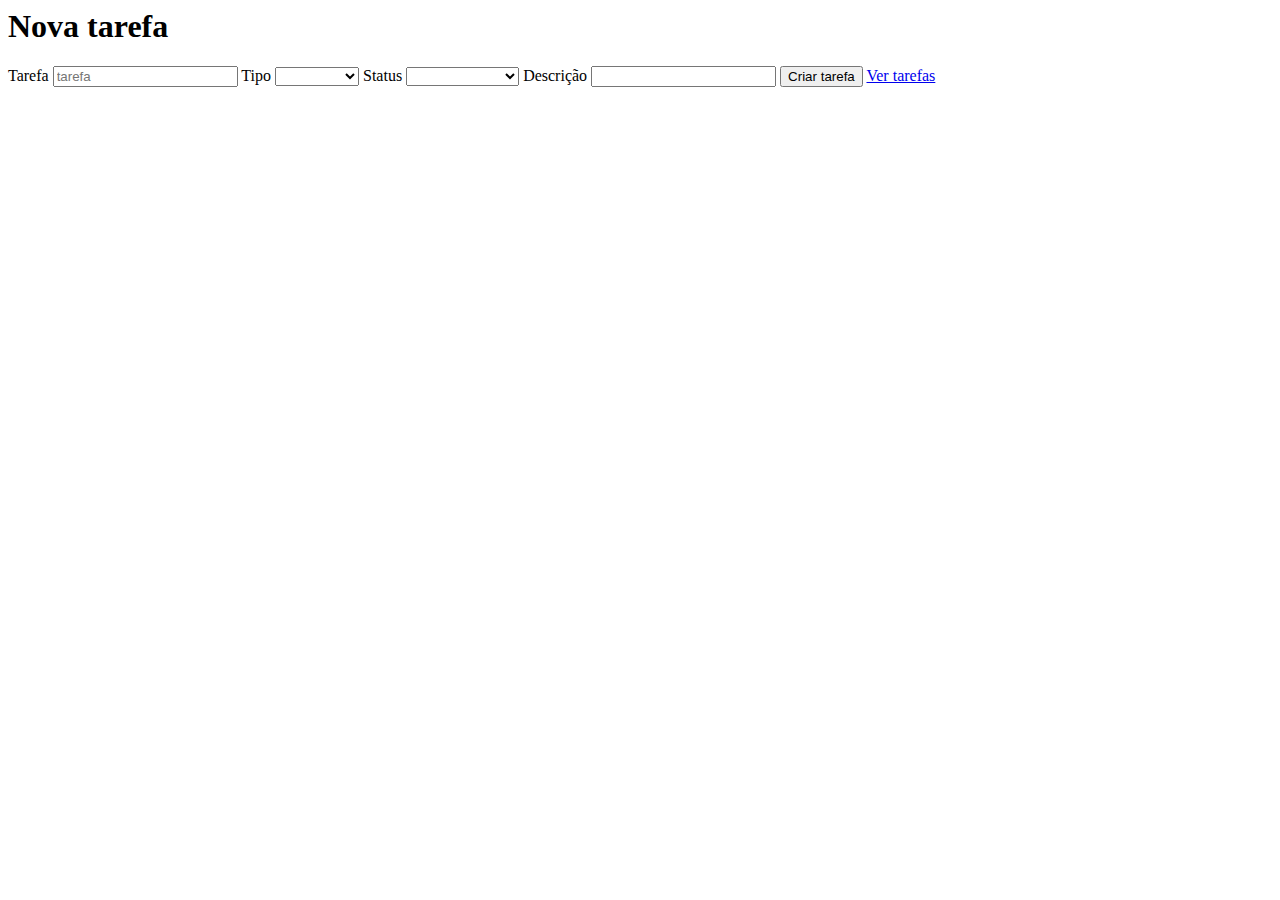
<file: DESAFIO_10/index.html>
<html>
    <head>
        <title>Cadastro de tarefa</title>
        <meta charset="utf-8">
    </head>
    
    <body>
        <h1>Nova tarefa</h1>
        <form action="php/cadastro.php" method="post" >
            <label>Tarefa</label>
            <input type="text" name="i_tarefa" id="i_tarefa" placeholder="tarefa" required>
            
            <label>Tipo</label>
            <select name="i_tipo">
                <option value=""></option>
                <option value="Aula">Aula</option>
                <option value="Exercícios">Exercícios</option>
                <option value="Redação">Redação</option>
                <option value="Outro">Outro</option>
            </select>    

            <label>Status</label>
            <select name="i_status" required>
                <option value=""></option>
                <option value="Pendente">Pendente</option>
                <option value="andamento">Em andamento</option>
                <option value="Concluído">Concluído</option>
            </select>

            <label>Descrição</label>
            <input name="i_descricao" cols="10" rows="7" class="i_descricao"></input>

            <input type="submit" value="Criar tarefa" class="btt_form">
            <a href="visualizacao.php">Ver tarefas</a>
        </form>
        
    </body>

</html>
</file>
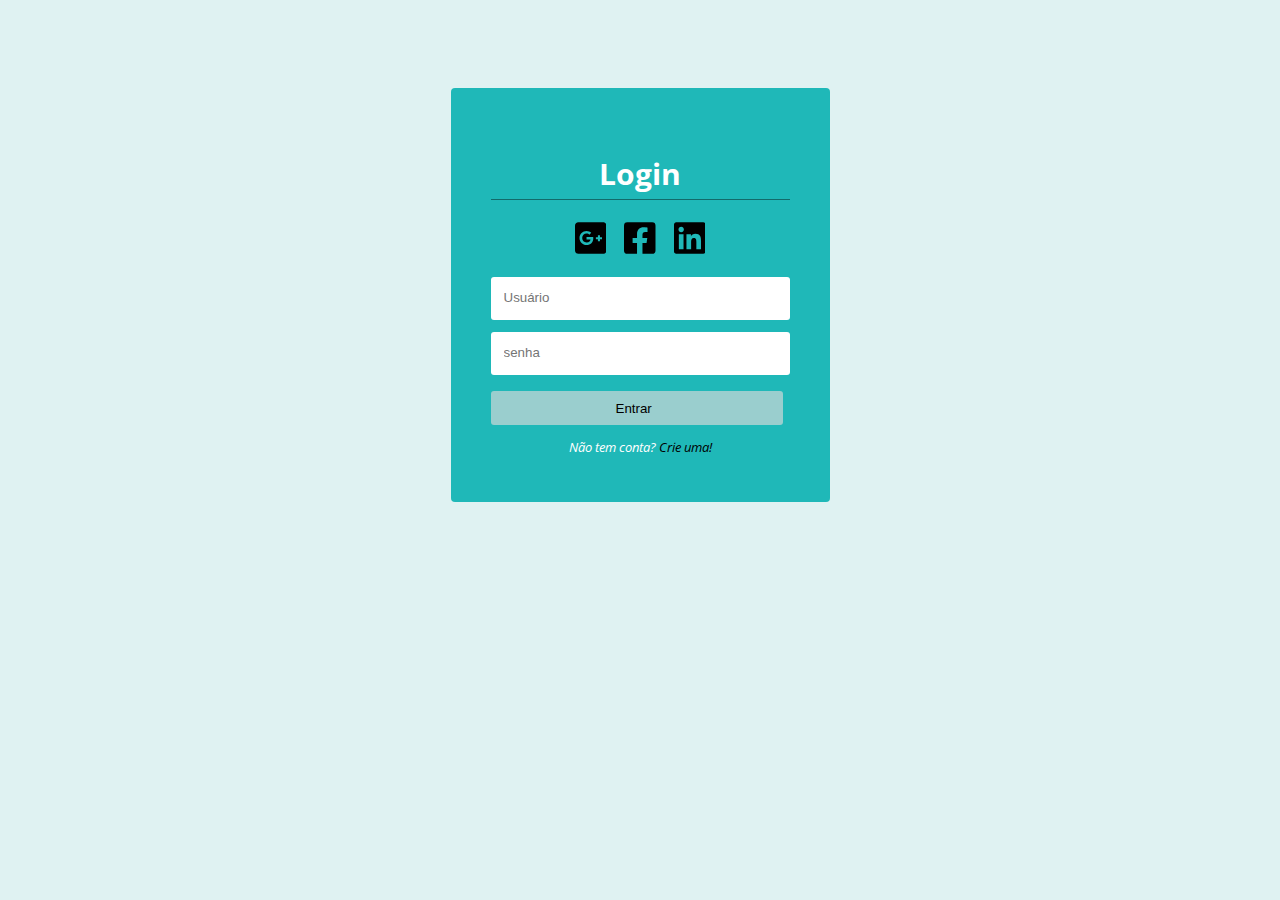
<file: DESAFIO_14/index.html>
<html>
    <head>
        <title>Login</title>
        <meta charset="utf-8">
        <link rel="stylesheet" href="css/esti_form.css">
    </head>
    <body>
        <main>
        <form action="" method="post">
            <div class="form_box" id="form_box">

                <h1>Login</h1>

                <div class="social_media">
                    <a href=""><svg xmlns="http://www.w3.org/2000/svg" viewBox="0 0 448 512"><!--! Font Awesome Pro 6.1.1 by @fontawesome - https://fontawesome.com License - https://fontawesome.com/license (Commercial License) Copyright 2022 Fonticons, Inc. --><path d="M400 32H48C21.5 32 0 53.5 0 80v352c0 26.5 21.5 48 48 48h352c26.5 0 48-21.5 48-48V80c0-26.5-21.5-48-48-48zM164 356c-55.3 0-100-44.7-100-100s44.7-100 100-100c27 0 49.5 9.8 67 26.2l-27.1 26.1c-7.4-7.1-20.3-15.4-39.8-15.4-34.1 0-61.9 28.2-61.9 63.2 0 34.9 27.8 63.2 61.9 63.2 39.6 0 54.4-28.5 56.8-43.1H164v-34.4h94.4c1 5 1.6 10.1 1.6 16.6 0 57.1-38.3 97.6-96 97.6zm220-81.8h-29v29h-29.2v-29h-29V245h29v-29H355v29h29v29.2z"/></svg></a>
                    <a href=""><svg xmlns="http://www.w3.org/2000/svg" viewBox="0 0 448 512"><!--! Font Awesome Pro 6.1.1 by @fontawesome - https://fontawesome.com License - https://fontawesome.com/license (Commercial License) Copyright 2022 Fonticons, Inc. --><path d="M400 32H48A48 48 0 0 0 0 80v352a48 48 0 0 0 48 48h137.25V327.69h-63V256h63v-54.64c0-62.15 37-96.48 93.67-96.48 27.14 0 55.52 4.84 55.52 4.84v61h-31.27c-30.81 0-40.42 19.12-40.42 38.73V256h68.78l-11 71.69h-57.78V480H400a48 48 0 0 0 48-48V80a48 48 0 0 0-48-48z"/></svg></a>
                    <a href=""><svg xmlns="http://www.w3.org/2000/svg" viewBox="0 0 448 512"><!--! Font Awesome Pro 6.1.1 by @fontawesome - https://fontawesome.com License - https://fontawesome.com/license (Commercial License) Copyright 2022 Fonticons, Inc. --><path d="M416 32H31.9C14.3 32 0 46.5 0 64.3v383.4C0 465.5 14.3 480 31.9 480H416c17.6 0 32-14.5 32-32.3V64.3c0-17.8-14.4-32.3-32-32.3zM135.4 416H69V202.2h66.5V416zm-33.2-243c-21.3 0-38.5-17.3-38.5-38.5S80.9 96 102.2 96c21.2 0 38.5 17.3 38.5 38.5 0 21.3-17.2 38.5-38.5 38.5zm282.1 243h-66.4V312c0-24.8-.5-56.7-34.5-56.7-34.6 0-39.9 27-39.9 54.9V416h-66.4V202.2h63.7v29.2h.9c8.9-16.8 30.6-34.5 62.9-34.5 67.2 0 79.7 44.3 79.7 101.9V416z"/></svg></a>
                </div>
                <input type="text" name="i_usuario" class="i_text" placeholder="Usuário" required>
         
                <input type="password" name="i_senha" class="i_text" placeholder="senha" required>

                <button class="btt_f" point>Entrar</button>

                <div class="novo_usuario-box">
                    Não tem conta? <a href="">Crie uma!</a>
                </div>

            </div>
        </form>
        </main>
    </body>
</html>
</file>
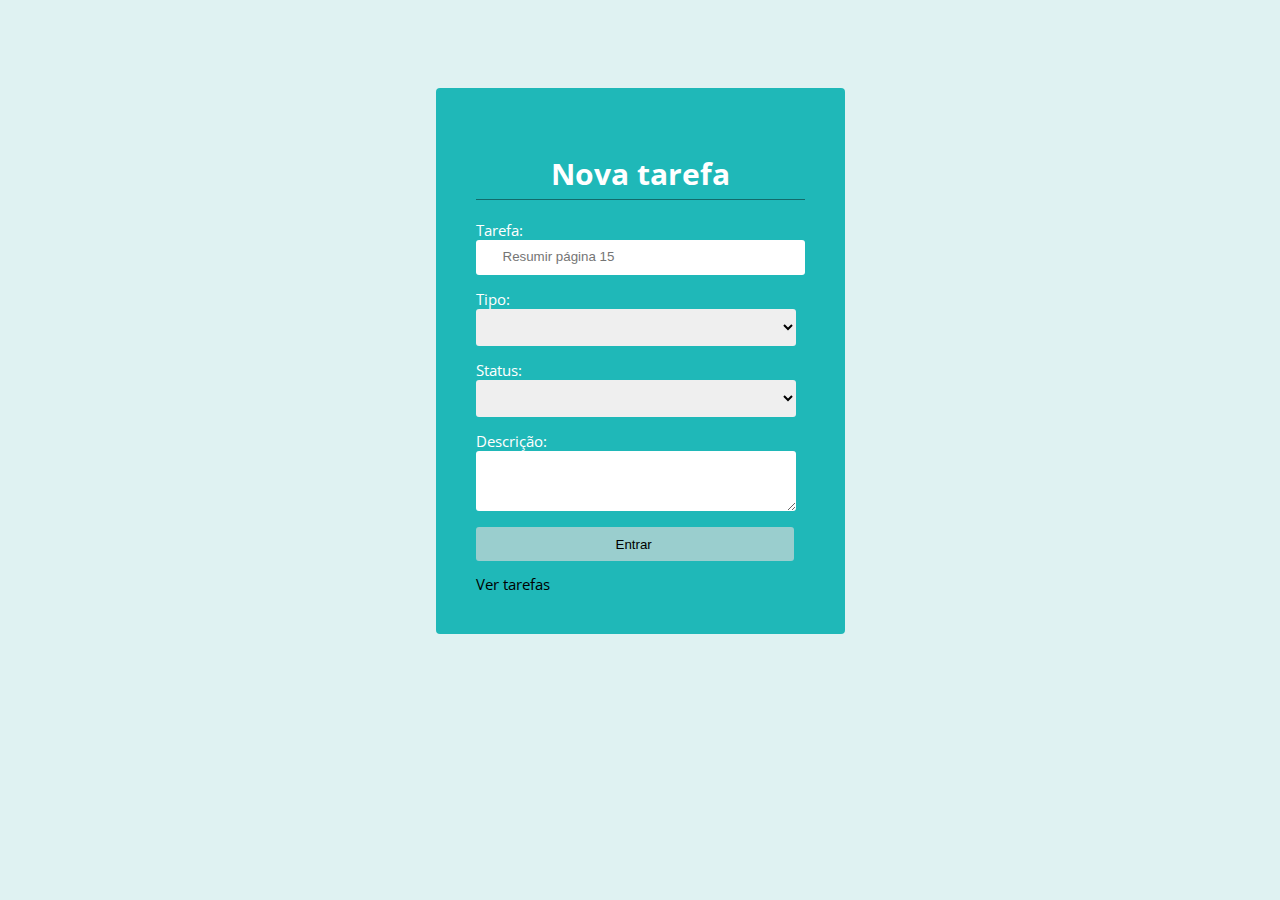
<file: DESAFIO_14/atividade.html>
<html>
    <head>
        <title>Atividade</title>
        <meta charset="utf-8">
        <link rel="stylesheet" href="css/esti_form.css">
    </head>
    <body>
        <form action="" method="">
                <div class="form_box">
    
                    <h1>Nova tarefa</h1>

                    <label>Tarefa:</label>
                    <input type="text" name="i_tarefa" id="i_tarefa" placeholder="Resumir página 15" required>
                    
                    <label>Tipo:</label>
                    <select name="i_tipo" id="i_tipo" required>
                        <option value=""></option>
                        <option value="Aula">Aula</option>
                        <option value="Exercícios">Exercícios</option>
                        <option value="Redação">Redação</option>
                        <option value="Outro">Outro</option>
                    </select>    

                    <label>Status:</label>
                    <select name="i_status" id = "i_status" required>
                        <option value=""></option>
                        <option value="Pendente">Pendente</option>
                        <option value="andamento">Em andamento</option>
                        <option value="Concluído">Concluído</option>
                    </select>

                    <label>Descrição:</label>
                    <textarea name="i_descricao" cols="30" rows="10" id="i_descricao"></textarea>

                    <button class="btt_form" id = "btt_f">Entrar</button>
                    
                    <a href="">Ver tarefas</a>
            
                </div>
        </form>
    </body>
</html>
</file>
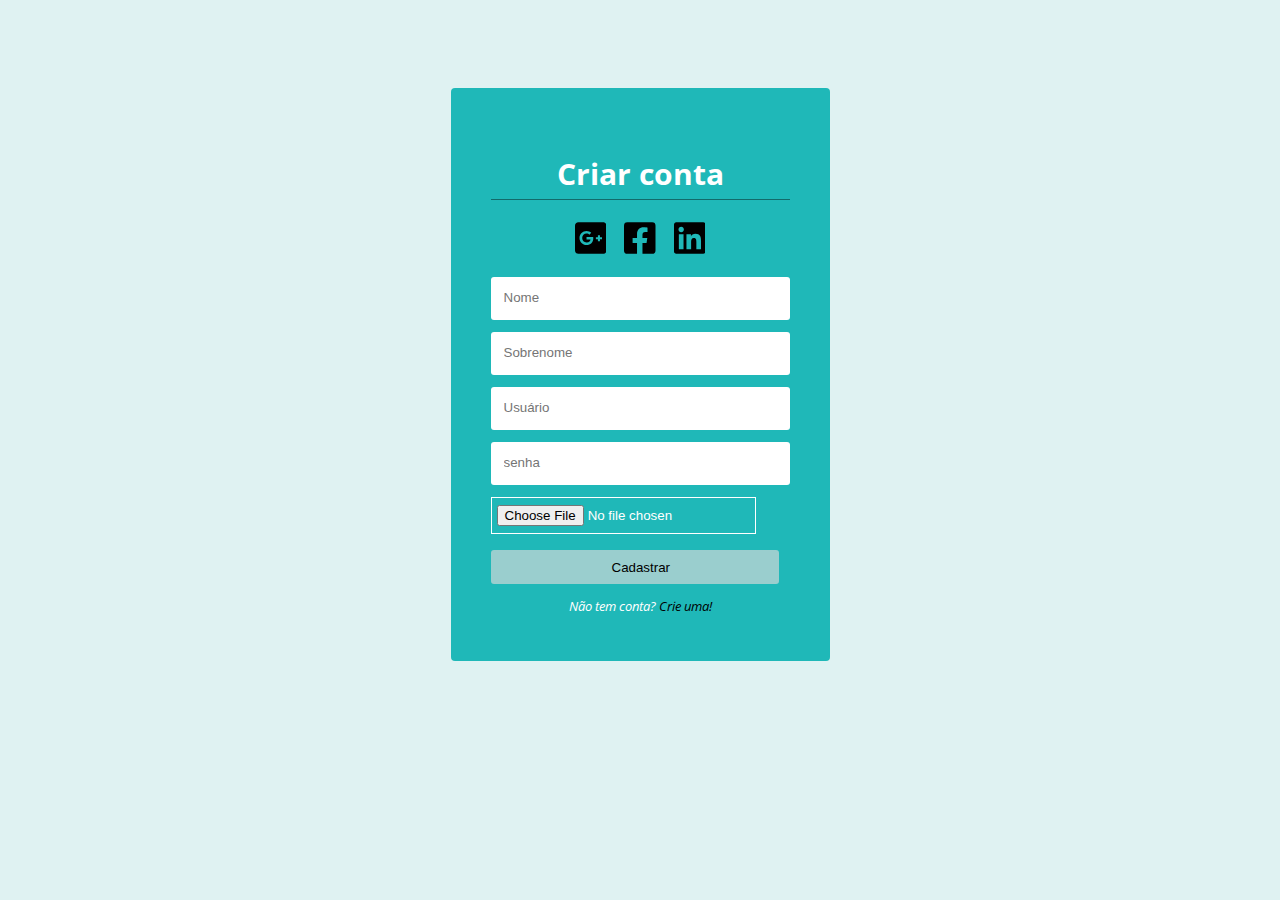
<file: DESAFIO_14/novo_usuario.html>
<html>
    <head>
        <title>Cadastro</title>
        <meta charset="utf-8">
        <link rel="stylesheet" href="css/esti_form.css">
    </head>
    <body>
        <main>
        <form action="" method="post">
            <div class="form_box" id="form_box">

                <h1>Criar conta</h1>

                <div class="social_media">
                    <a href=""><svg xmlns="http://www.w3.org/2000/svg" viewBox="0 0 448 512"><!--! Font Awesome Pro 6.1.1 by @fontawesome - https://fontawesome.com License - https://fontawesome.com/license (Commercial License) Copyright 2022 Fonticons, Inc. --><path d="M400 32H48C21.5 32 0 53.5 0 80v352c0 26.5 21.5 48 48 48h352c26.5 0 48-21.5 48-48V80c0-26.5-21.5-48-48-48zM164 356c-55.3 0-100-44.7-100-100s44.7-100 100-100c27 0 49.5 9.8 67 26.2l-27.1 26.1c-7.4-7.1-20.3-15.4-39.8-15.4-34.1 0-61.9 28.2-61.9 63.2 0 34.9 27.8 63.2 61.9 63.2 39.6 0 54.4-28.5 56.8-43.1H164v-34.4h94.4c1 5 1.6 10.1 1.6 16.6 0 57.1-38.3 97.6-96 97.6zm220-81.8h-29v29h-29.2v-29h-29V245h29v-29H355v29h29v29.2z"/></svg></a>
                    <a href=""><svg xmlns="http://www.w3.org/2000/svg" viewBox="0 0 448 512"><!--! Font Awesome Pro 6.1.1 by @fontawesome - https://fontawesome.com License - https://fontawesome.com/license (Commercial License) Copyright 2022 Fonticons, Inc. --><path d="M400 32H48A48 48 0 0 0 0 80v352a48 48 0 0 0 48 48h137.25V327.69h-63V256h63v-54.64c0-62.15 37-96.48 93.67-96.48 27.14 0 55.52 4.84 55.52 4.84v61h-31.27c-30.81 0-40.42 19.12-40.42 38.73V256h68.78l-11 71.69h-57.78V480H400a48 48 0 0 0 48-48V80a48 48 0 0 0-48-48z"/></svg></a>
                    <a href=""><svg xmlns="http://www.w3.org/2000/svg" viewBox="0 0 448 512"><!--! Font Awesome Pro 6.1.1 by @fontawesome - https://fontawesome.com License - https://fontawesome.com/license (Commercial License) Copyright 2022 Fonticons, Inc. --><path d="M416 32H31.9C14.3 32 0 46.5 0 64.3v383.4C0 465.5 14.3 480 31.9 480H416c17.6 0 32-14.5 32-32.3V64.3c0-17.8-14.4-32.3-32-32.3zM135.4 416H69V202.2h66.5V416zm-33.2-243c-21.3 0-38.5-17.3-38.5-38.5S80.9 96 102.2 96c21.2 0 38.5 17.3 38.5 38.5 0 21.3-17.2 38.5-38.5 38.5zm282.1 243h-66.4V312c0-24.8-.5-56.7-34.5-56.7-34.6 0-39.9 27-39.9 54.9V416h-66.4V202.2h63.7v29.2h.9c8.9-16.8 30.6-34.5 62.9-34.5 67.2 0 79.7 44.3 79.7 101.9V416z"/></svg></a>
                </div>

                <input type="text" name="i_nome" class="i_text" placeholder="Nome" required>

                <input type="text" name="i_nome" class="i_text" placeholder="Sobrenome" required>

                <input type="text" name="i_usuario" class="i_text" placeholder="Usuário" required>
         
                <input type="password" name="i_senha" class="i_text" placeholder="senha" required>

                <!-- <div class="image_box">
                    O arquivo deve ser jpg, jpeg, png ou gif com tamanho máximo de 2MB!
                </div> -->
                <input type="file" name="i_image" id="i_image" class="i_image" required>

                <button onclick="" id="btt_form">Cadastrar</button>

                <div class="novo_usuario-box">
                    Não tem conta? <a href="">Crie uma!</a>
                </div>

            </div>
        </form>
        </main>
    </body>
</html>
</file>
<file: DESAFIO_14/css/esti_form.css>
@import url(esti_global.css);

body{
    font-family: 'Open Sans', sans-serif;
    font-size: 15px;
    text-align: center;
    background-color: var(--bg-site);
}
a{
    text-decoration: none;
}
form{
    padding: 80px;
}
.form_box h1{
    text-align: center;
    padding: 5px;
    border-bottom: 1px solid #126b6b;
}
.form_box a{
    text-align: center;
    text-decoration: none;
    color: black;
}
#form_box{
    text-align: center;
}
.form_box{
    text-align: justify;
    margin: auto;
    padding: 40px;
    height: max-content;
    background-color:  var(--bg_form);
    width: max-content;
    border-radius: 4px;
    color: var(--color-form);
    /* box-shadow: ; */
}

.i_text{
    display: block;
    padding: 13px 109px 15px 13px;
    margin: 12px 0px 12px 0px;
    border: 2px;
    border-radius: 3px;
    color: black;
}
#i_tarefa, #i_status, #i_tipo{
    text-align: justify;
    display: block;
    padding: 9px 125px 11px 27px;
    margin-bottom: 14px;
    border: 2px;
    border-radius: 3px;
    color: black;
}
select{
    width: 320px;
}
#i_descricao{
    text-align: justify;
    display: block;
    padding: 0px;
    width: 320px;
    height: 60px;
    border: 2px;
    border-radius: 3px;
    color: black;
}
.i_image{
    display: block;
    padding: 7px 5px 7px 5px;
    border: 1px solid;
}
#btt_f{
    cursor: pointer;
    padding: 10px 142px 9px 140px;   
    margin: 16px 0px 13px 0px;
    border: 2px;
    display: block;
    text-align: center;
    background-color: var(--bg-btt);
    color: var(--color-btt);
    border-radius: 3px;
}
#btt_f:hover{
    background-color: var(--bg-hover);
    box-shadow: 0px 0px 0px 1px var black;
    color: white;
}
#btt_form{
    cursor: pointer;
    padding: 10px 109px 9px 121px;   
    margin: 16px 0px 13px 0px;
    border: 2px;
    display: block;
    text-align: center;
    background-color: var(--bg-btt);
    color: var(--color-btt);
    border-radius: 3px;
}
#btt_form:hover{
    background-color: var(--bg-hover);
    box-shadow: 0px 0px 0px 1px var black;
    color: white;
}
.btt_f{
    cursor: pointer;
    padding: 10px 131px 9px 125px;   
    margin: 16px 0px 13px 0px;
    border: 2px;
    display: block;
    text-align: center;
    background-color: var(--bg-btt);
    color: var(--color-btt);
    border-radius: 3px;
}
.btt_f:hover{
    background-color: var(--bg-hover);
    box-shadow: 0px 0px 0px 1px var black;
    color: white;
}
.social_media svg{
    color: white;
    height: 36px;
    padding: 0px 7px 5px 7px;
}
.erro_box{
    background-color: var(--bg-errobox);
    font-size: 14px;
    padding: 7px 0px 7px 0px;
    border-radius: 4px;
}
.novo_usuario-box{
    margin: 6px;
    font-style: italic;
    font-size: 13px;
}
</file>
